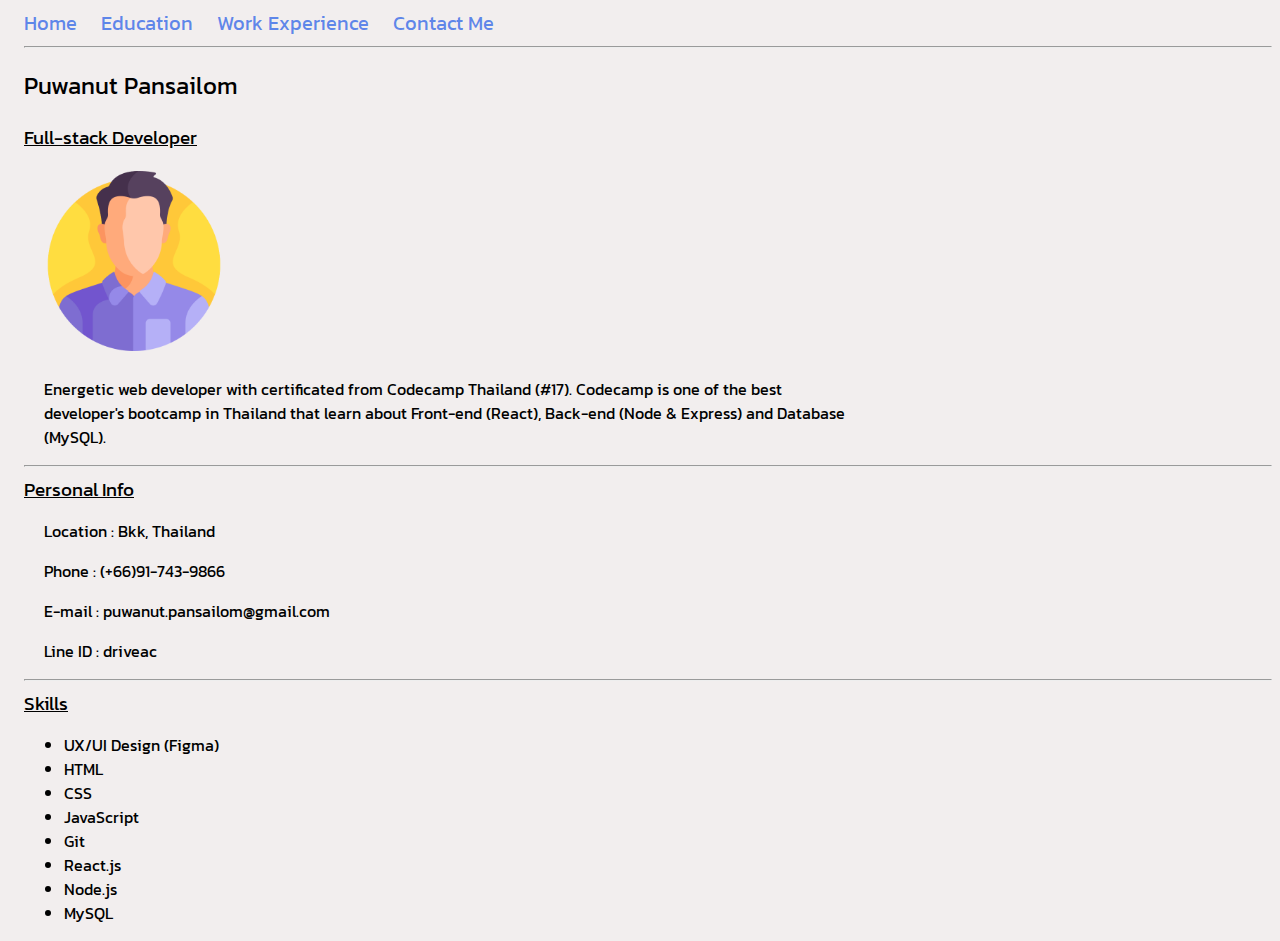
<file: index.html>
<!DOCTYPE html>
<html lang="en">
  <head>
    <meta charset="UTF-8" />
    <meta name="viewport" content="width=device-width, initial-scale=1.0" />
    <title>Home</title>
    <link rel="stylesheet" href="./style.css" />
  </head>

  <body>
    <nav>
      <a href="#">Home</a>
      <a href="./education.html">Education</a>
      <a href="./work.html">Work Experience</a>
      <a href="./contact.html">Contact Me</a>
    </nav>

    <hr />

    <div class="profile">
      <h2>Puwanut Pansailom</h2>
      <h3>Full-stack Developer</h3>
      <img src="./img/man.png" alt="person image" class="profile-img" />
      <p>
        Energetic web developer with certificated from Codecamp Thailand (#17).
        Codecamp is one of the best developer's bootcamp in Thailand that learn
        about Front-end (React), Back-end (Node & Express) and Database (MySQL).
      </p>
    </div>

    <hr />

    <div class="personal-info">
      <h3>Personal Info</h3>
      <p><strong>Location :</strong> Bkk, Thailand</p>
      <p><strong>Phone :</strong> (+66)91-743-9866</p>
      <p><strong>E-mail :</strong> puwanut.pansailom@gmail.com</p>
      <p><strong>Line ID :</strong> driveac</p>
    </div>

    <hr />

    <div class="skill"></div>
    <h3>Skills</h3>
    <ul>
      <li>UX/UI Design (Figma)</li>
      <li>HTML</li>
      <li>CSS</li>
      <li>JavaScript</li>
      <li>Git</li>
      <li>React.js</li>
      <li>Node.js</li>
      <li>MySQL</li>
    </ul>
  </body>
</html>
</file>
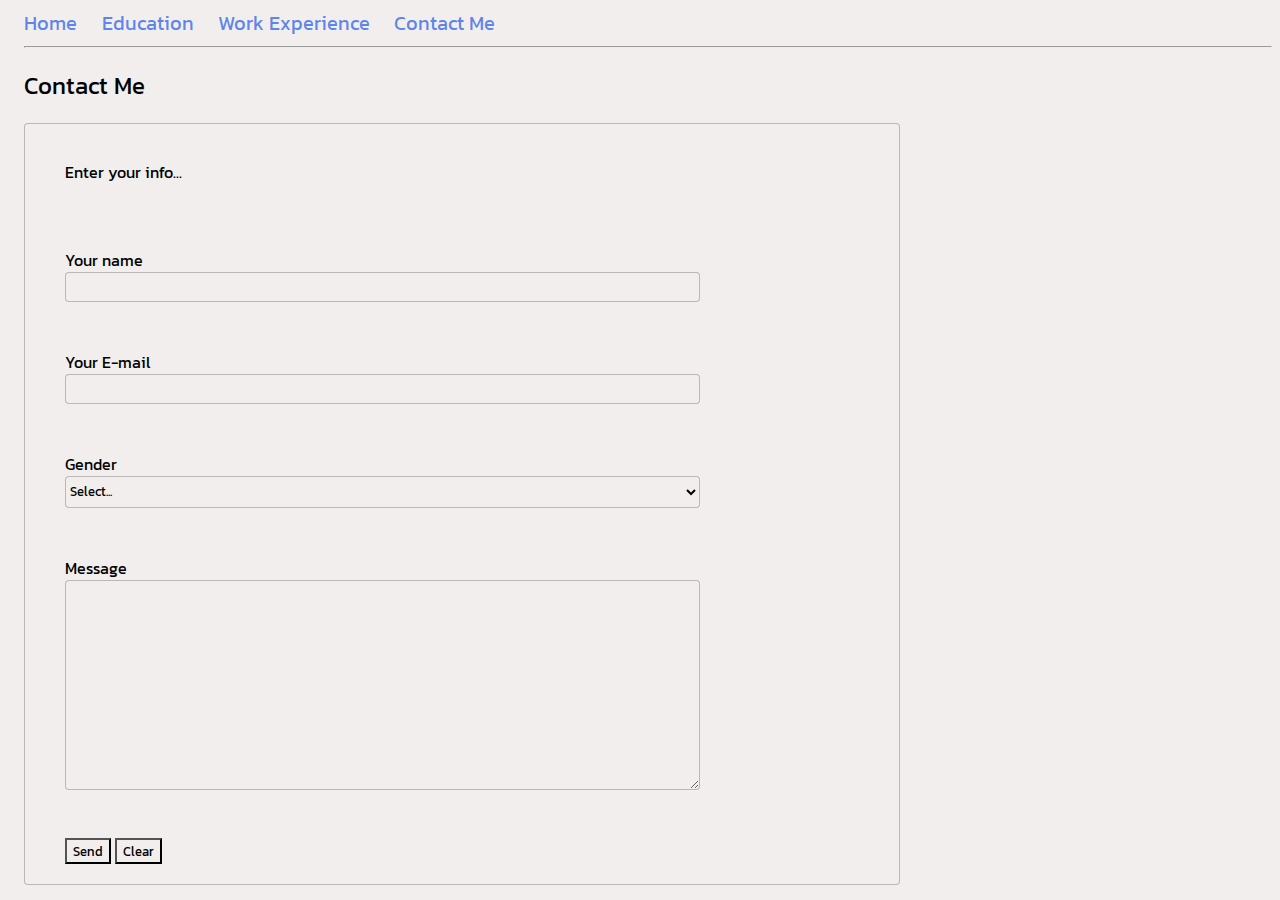
<file: contact.html>
<!DOCTYPE html>
<html lang="en">
  <head>
    <meta charset="UTF-8" />
    <meta name="viewport" content="width=device-width, initial-scale=1.0" />
    <title>Contact Me</title>
    <link rel="stylesheet" href="./style.css" />
  </head>
  <body>
    <nav>
      <a href="./index.html">Home </a>
      <a href="./education.html"> Education</a>
      <a href="./work.html">Work Experience</a>
      <a href="#">Contact Me</a>
    </nav>

    <hr />

    <h2>Contact Me</h2>

    <div class="contact">
      <form action="#" class="contact-form">
        <p>Enter your info...</p>

        <div class="name">
          <label for="your-name">Your name</label>
          <input type="text" id="your-name" name="your-name" />
        </div>

        <div class="email">
          <label for="your-email">Your E-mail</label>
          <input type="text" id="your-email" name="your-email" />
        </div>

        <div class="gender">
          <label for="gender-drop">Gender</label>
          <select id="gender-drop" name="gender">
            <option value="" disabled selected>Select...</option>
            <option value="Male">Male</option>
            <option value="Female">Female</option>
          </select>
        </div>

        <div class="massage">
          <label for="massagebox">Message</label>
          <textarea id="massagebox" name="massagebox" rows="10" cols="30">
          </textarea>
        </div>

        <div class="btn">
          <button type="submit" class="send">Send</button>
          <button type="button" class="clear">Clear</button>
        </div>
      </form>
    </div>
  </body>
</html>
</file>
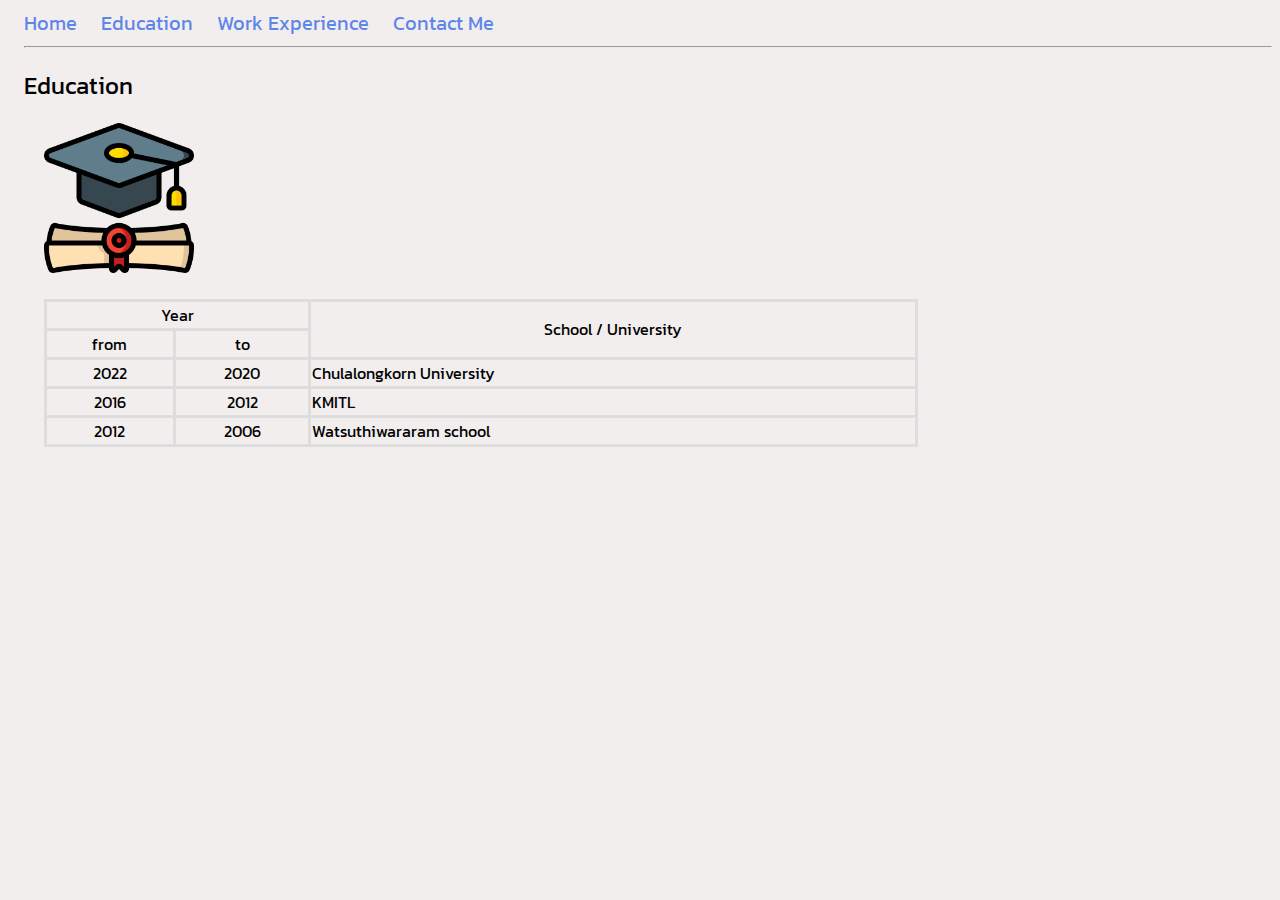
<file: education.html>
<!DOCTYPE html>
<html lang="en">
  <head>
    <meta charset="UTF-8" />
    <meta name="viewport" content="width=device-width, initial-scale=1.0" />
    <title>Education</title>
    <link rel="stylesheet" href="./style.css" />
  </head>

  <body>
    <nav>
      <a href="./index.html">Home</a>
      <a href="#">Education</a>
      <a href="./work.html">Work Experience</a>
      <a href="./contact.html">Contact Me</a>
    </nav>

    <hr />

    <h2>Education</h2>

    <img src="./img/degree.png" alt="degree" class="degree-img" />

    <table class="education-tb">
      <tr>
        <th colspan="2">Year</th>
        <th rowspan="2">School / University</th>
      </tr>
      <tr>
        <th>from</th>
        <th>to</th>
      </tr>
      <tr>
        <td>2022</td>
        <td>2020</td>
        <td>Chulalongkorn University</td>
      </tr>
      <tr>
        <td>2016</td>
        <td>2012</td>
        <td>KMITL</td>
      </tr>
      <tr>
        <td>2012</td>
        <td>2006</td>
        <td>Watsuthiwararam school</td>
      </tr>
    </table>
  </body>
</html>
</file>
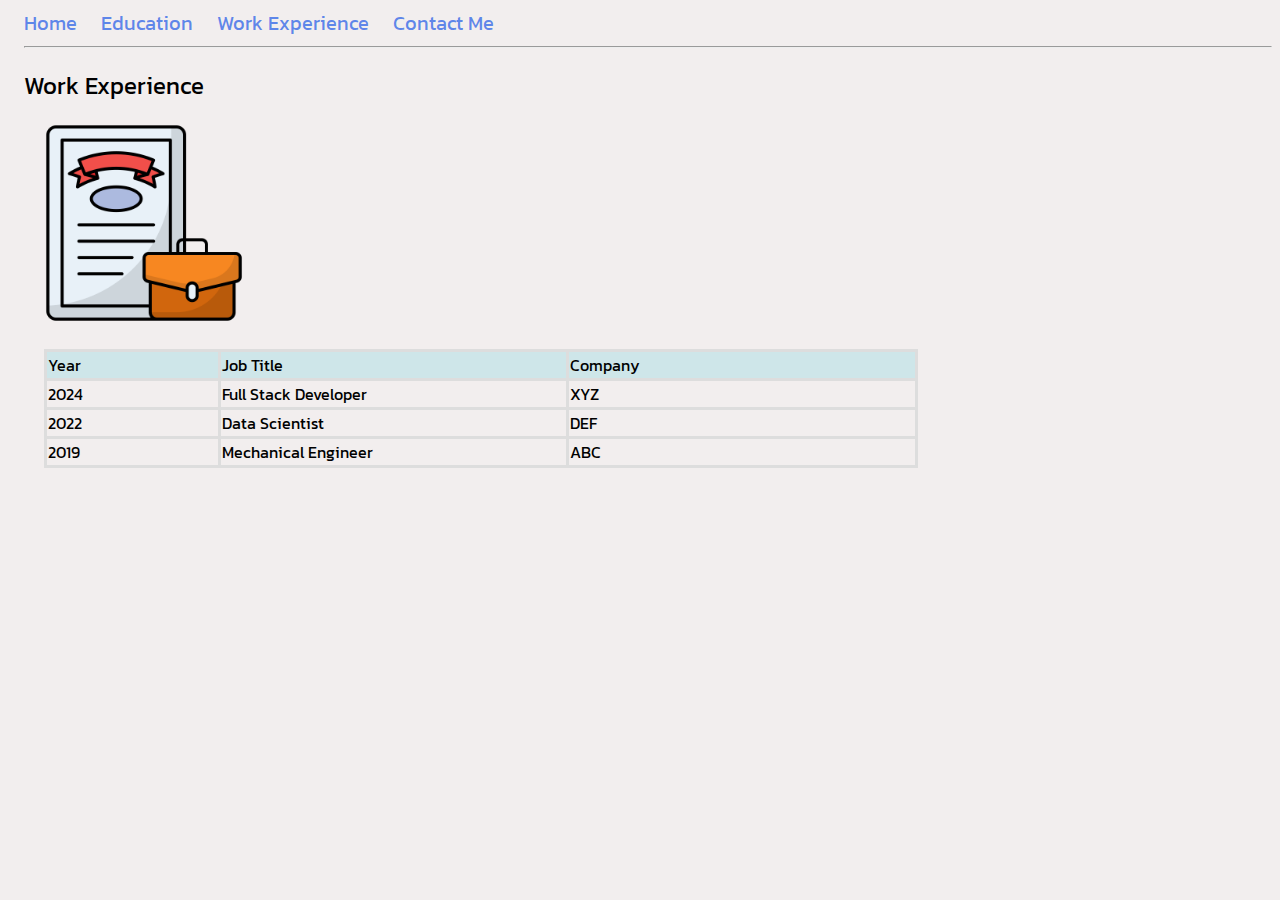
<file: work.html>
<!DOCTYPE html>
<html lang="en">
  <head>
    <meta charset="UTF-8" />
    <meta name="viewport" content="width=device-width, initial-scale=1.0" />
    <title>Work Experience</title>
    <link rel="stylesheet" href="./style.css" />
  </head>

  <body>
    <nav>
      <a href="./index.html">Home</a>
      <a href="./education.html">Education</a>
      <a href="#">Work Experience</a>
      <a href="./contact.html">Contact Me</a>
    </nav>

    <hr />

    <h2>Work Experience</h2>

    <img
      src="./img/work-experience.png"
      alt="work-experience"
      class="work-img"
    />

    <table class="work-experience-tb">
      <tr>
        <th>Year</th>
        <th>Job Title</th>
        <th>Company</th>
      </tr>
      <tr>
        <td>2024</td>
        <td>Full Stack Developer</td>
        <td>XYZ</td>
      </tr>
      <tr>
        <td>2022</td>
        <td>Data Scientist</td>
        <td>DEF</td>
      </tr>
      <tr>
        <td>2019</td>
        <td>Mechanical Engineer</td>
        <td>ABC</td>
      </tr>
    </table>
  </body>
</html>
</file>
<file: style.css>
@import url('https://fonts.googleapis.com/css2?family=Kanit&family=Roboto&display=swap');

* {
  font-family: 'Kanit', sans-serif;
  font-weight: 400;
  font-style: normal;
  background-color: #f2eeee;
}

nav {
  list-style-type: none;
  margin: 0;
  padding: 0;
  gap: 8px;
}

nav a {
  text-decoration: none;
  color: rgba(27, 88, 231, 0.7);
  font-size: 20px;
  padding-right: 20px;
  margin-left: 0;
}

nav a:hover {
  color: black;
}

body {
  margin-left: 24px;
}

h1 {
  margin: 0;
}

h3 {
  margin: 0;
  text-decoration: underline;
}

p {
  margin-left: 20px;
}

.profile-img {
  width: 180px;
  height: 180px;
  padding: 20px;
}

.profile > p {
  width: 65%;
  margin-top: 0;
}

.degree-img {
  width: 150px;
  margin: 0 20px;
}

.work-img {
  width: 200px;
  margin: 0 20px;
}

table {
  width: 70%;
  border-collapse: collapse;
  margin: 20px;
  text-align: left;
}

th {
  text-align: center;
  border: 3px solid #dddddd;
}

td {
  border: 3px solid #dddddd;
}

.education-tb td:first-child,
td:nth-child(2) {
  text-align: center;
}

.work-experience-tb th {
  background-color: rgb(169, 222, 228, 0.5);
}

.work-experience-tb th,
.work-experience-tb td {
  text-align: left;
}

.work-experience-tb th:first-child {
  width: 20%;
}

.work-experience-tb th:nth-child(2),
.work-experience-tb th:nth-child(3) {
  width: 40%;
}

.contact {
  border: 1px solid rgb(59, 57, 57, 0.3);
  border-radius: 4px;
  width: 70%;
}

.contact-form {
  display: flex;
  flex-direction: column;
  justify-content: space-between;
  height: 80vh;
  margin: 20px 40px;
}

.contact-form .name,
.email,
.gender,
.massage {
  display: flex;
  flex-direction: column;
  width: 80%;
}

.contact-form input,
textarea,
select {
  border: 1px solid rgb(59, 57, 57, 0.3);
  border-radius: 4px;
  padding: 4px 0;
}

.contact p {
  margin-left: 0;
}

button {
  cursor: pointer;
}
</file>
